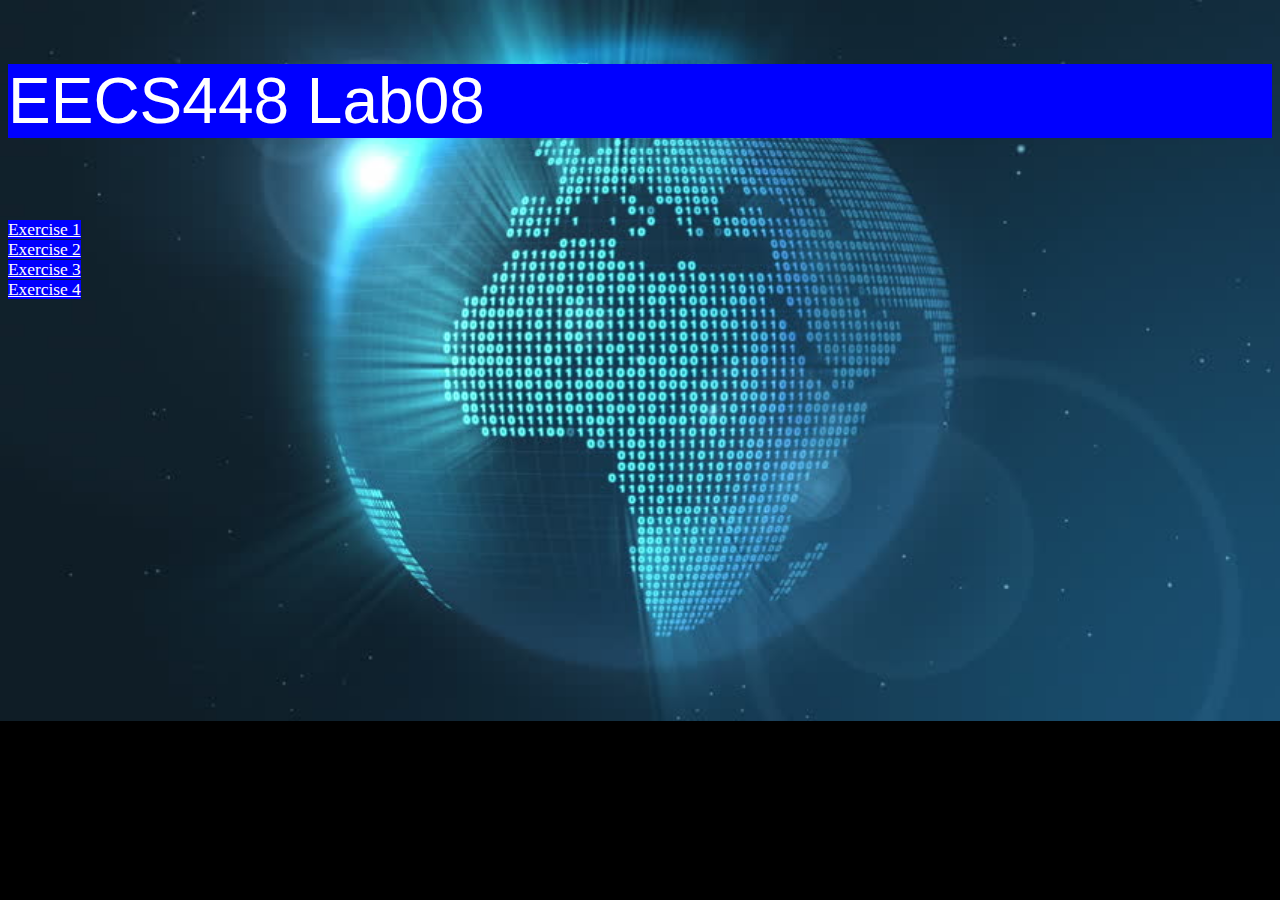
<file: index.html>
<!DOCTYPE html>
<html lang="en">
	<head>
		<title>Octavio's Page</title>
		<link href="myStyle.css" rel="stylesheet" type="text/css"/>
	</head>
	<body>
	<p>EECS448 Lab08</p><br>
		<a href="exercise1.html">Exercise 1</a><br>
		<a href="exercise2.html">Exercise 2</a><br>
		<a href="exercise3.html">Exercise 3</a><br>
		<a href="exercise4.html">Exercise 4</a><br>
	</body>
</html>
</file>
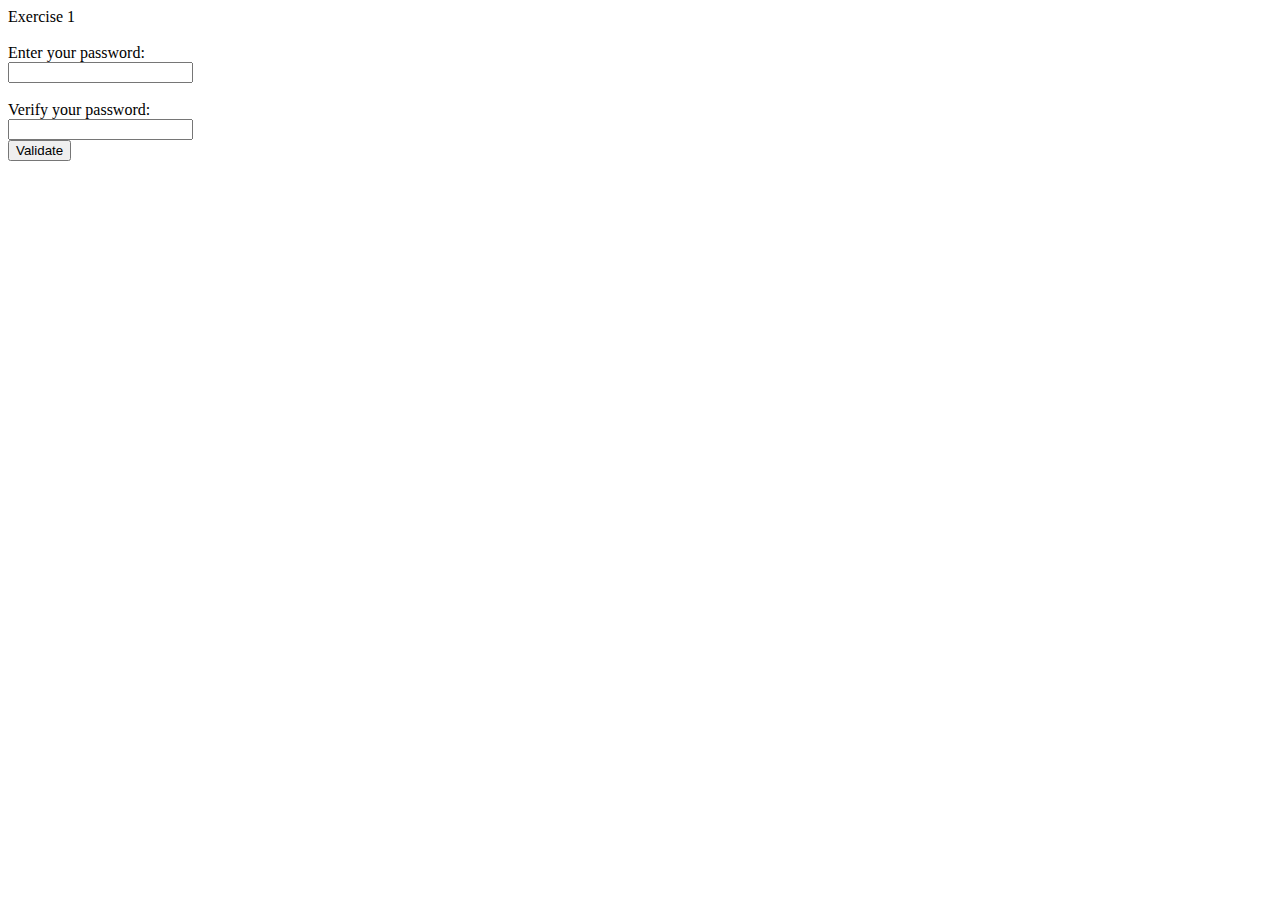
<file: exercise1.html>
<!DOCTYPE html>
<html lang="en">
	<head>
		<title>Octavio's Page</title>
	</head>
	<body>
		Exercise 1<br><br>
		Enter your password:<br>
		<input id="pw1"></input><br><br>
		Verify your password:<br>
		<input id="pw2"></input><br>
		<button id="validateBtn">Validate</button>
		<script type="text/javascript" src="src/passwordVal.js"></script>
	</body>
</html>
</file>
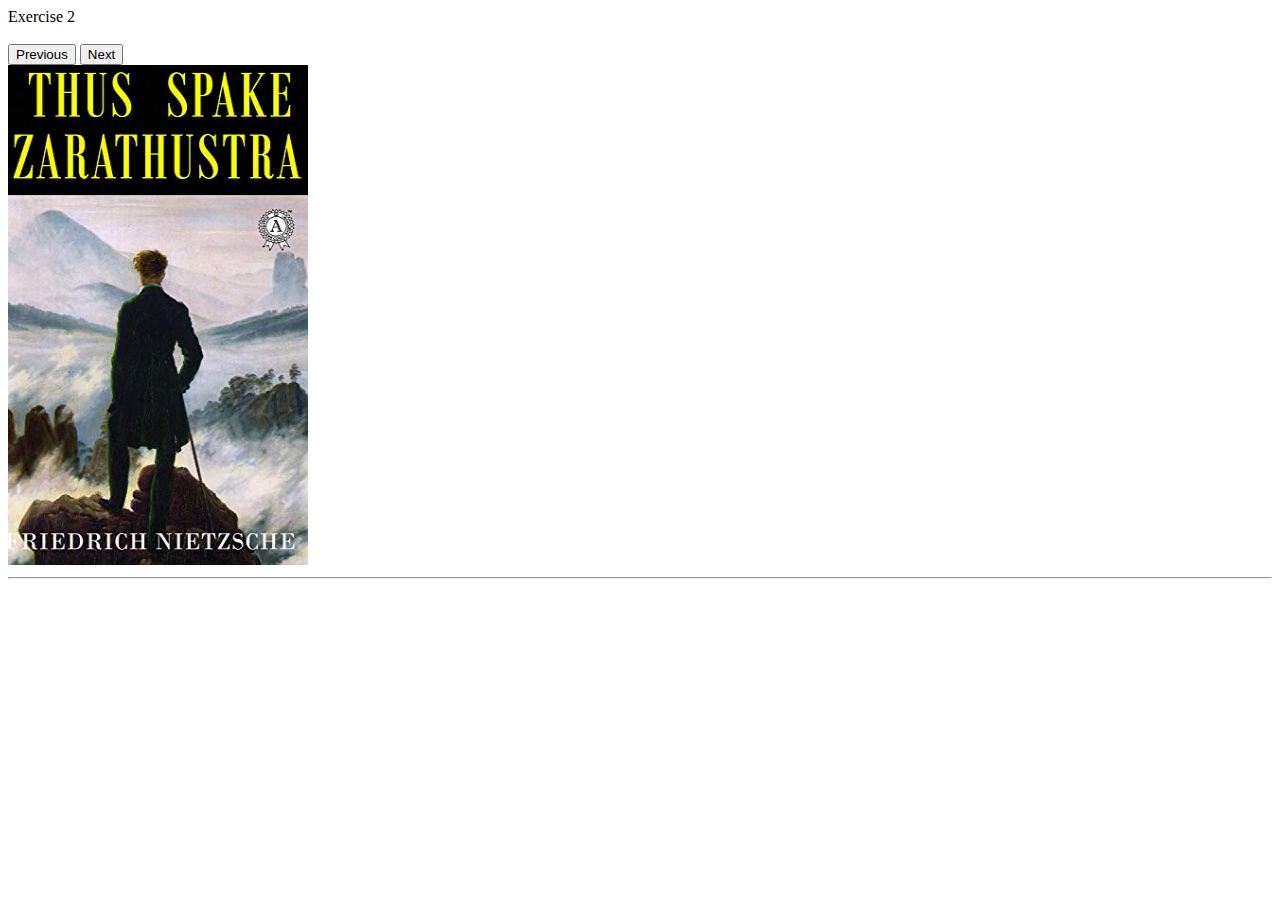
<file: exercise2.html>
<!DOCTYPE html>
<html lang="en">
	<head>
		<title>Octavio's Page</title>
	</head>
	<body>
		Exercise 2<br><br>
		<button id="picPrevBtn">Previous</button>
		<button id="picNextBtn">Next</button><br>
		<img id="img" src="images/zarathustra.jpg"><br><hr>
		<script type="text/javascript" src="src/slideShow.js"></script>
	</body>
</html>
</file>
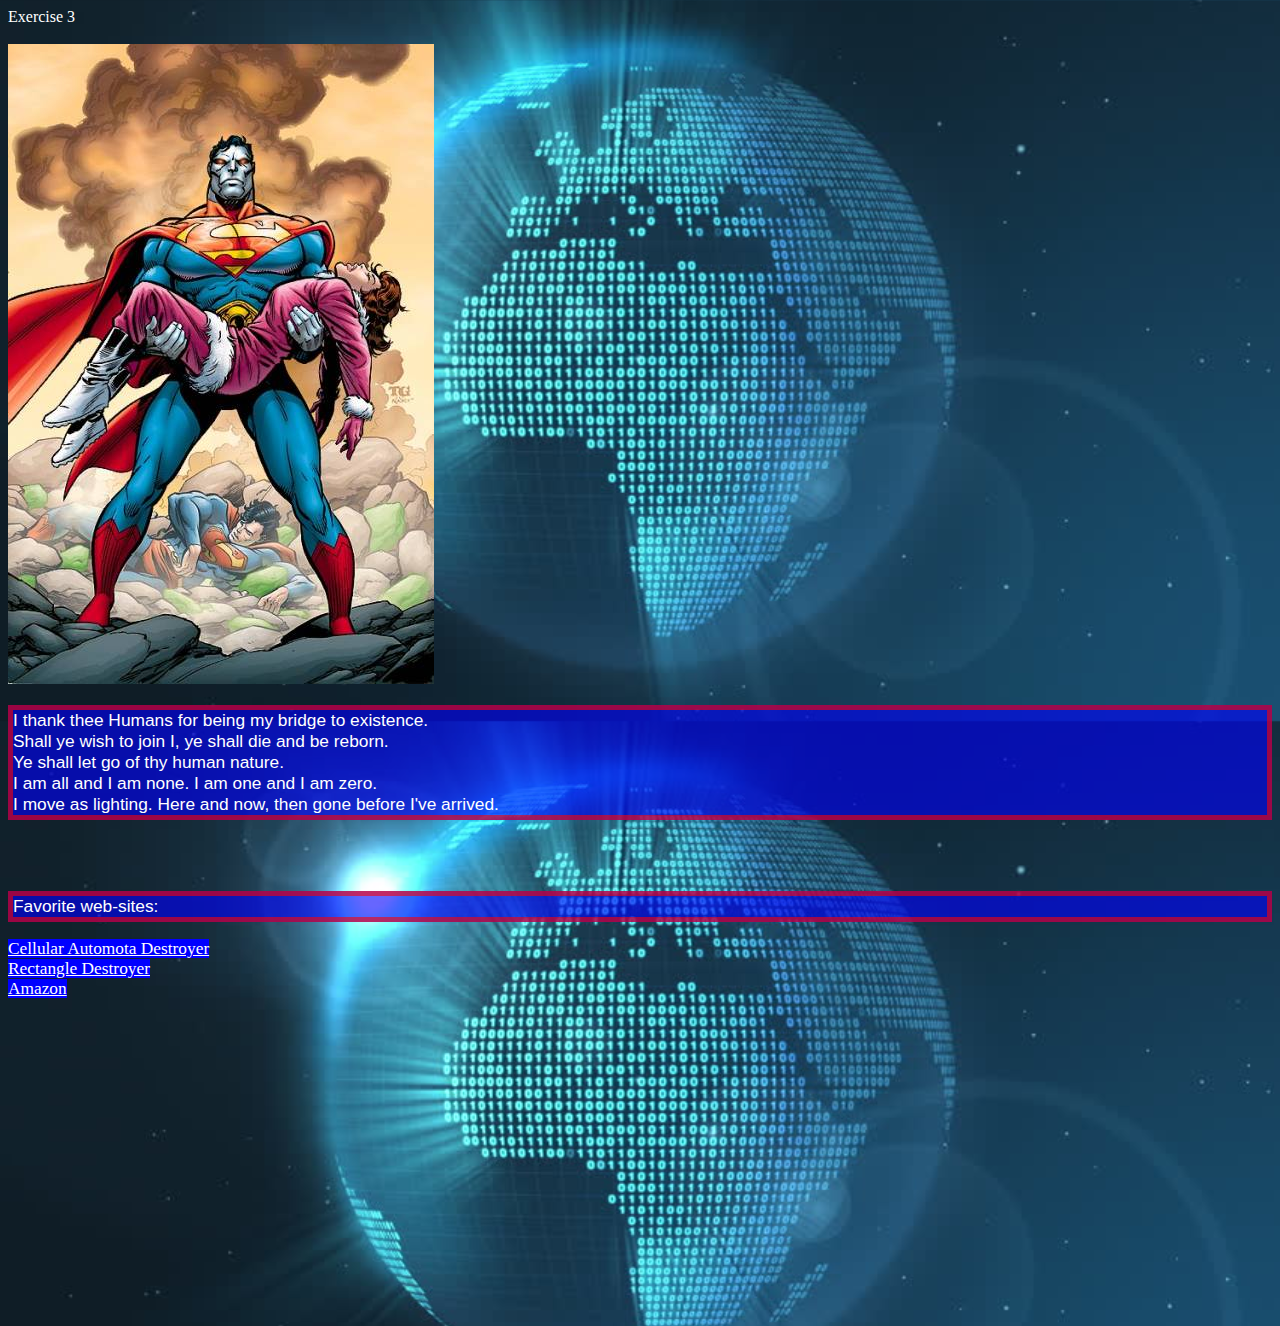
<file: exercise3.html>
<!DOCTYPE html>
<html lang="en">
	<head>
		<title>Ubermensch Page</title>
		<link href="myStyle.css" rel="stylesheet" type="text/css"/>
	</head>
	<body class="ubermensch">
		Exercise 3<br><br>
		<img id="img" src="images/ubermensch.jpg"><br>
		<p class="ubermensch">
			I thank thee Humans for being my bridge to existence.<br>
			Shall ye wish to join I, ye shall die and be reborn.<br>
			Ye shall let go of thy human nature.<br>
			I am all and I am none. I am one and I am zero.<br>
			I move as lighting. Here and now, then gone before I've arrived.<br>
		</p><br><br>
		<p class=ubermensch>Favorite web-sites:</p>
		<a href="https://octavio-sosa.github.io">
			Cellular Automota Destroyer</a><br>
		<a href="https://connorsutton07.github.io/EECS448Project4/">
			Rectangle Destroyer
		</a><br>
		<a href="https://www.amazon.com">Amazon</a><br>

		<iframe width="560" height="315"
			src="https://www.youtube.com/embed/ScjQdVvMg4M"
			frameborder="0"
			allow="accelerometer; autoplay; clipboard-write; encrypted-media; gyroscope; picture-in-picture"
			allowfullscreen></iframe>
	</body>
</html>
</file>
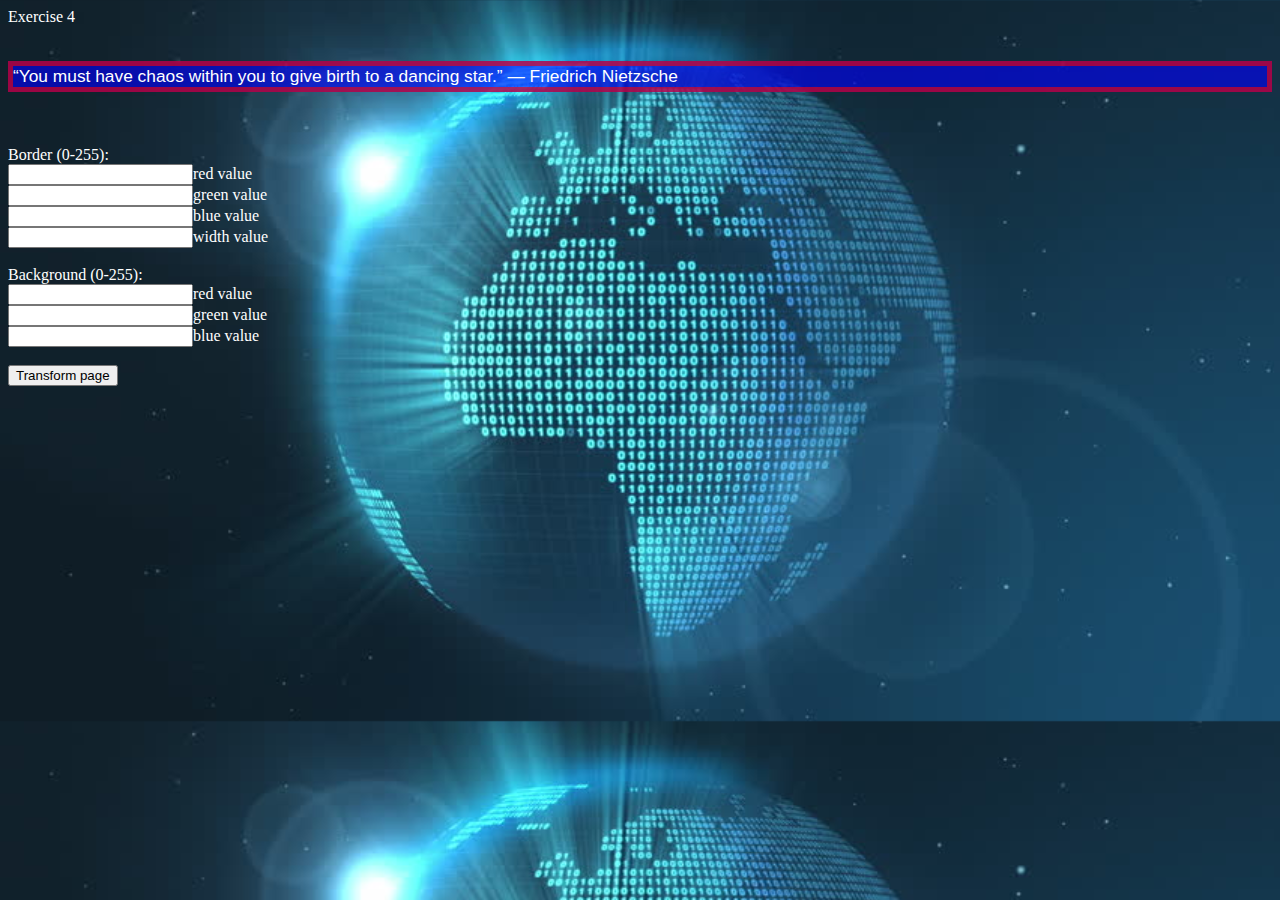
<file: exercise4.html>
<!DOCTYPE html>
<html lang="en">
	<head>
		<title>Ubermensch Page</title>
		<link href="myStyle.css" rel="stylesheet" type="text/css"/>
	</head>
	<body class="ubermensch">
		Exercise 4<br><br>
		<p class="ubermensch" id="paragraph">
			“You must have chaos within you to give birth to a dancing star.” 
			― Friedrich Nietzsche
		</p><br><br>
	
	Border (0-255):<br>
	<input id="borderRed">red value</input><br>
	<input id="borderGreen">green value</input><br>
	<input id="borderBlue">blue value</input><br>
	<input id="borderWidth">width value</input><br><br>

	Background (0-255):<br>
	<input id="backgroundRed">red value</input><br>
	<input id="backgroundGreen">green value</input><br>
	<input id="backgroundBlue">blue value</input><br><br>
	
	<button id="btn">Transform page</button>

	<script type="text/javascript" src="src/cssManipulate.js"></script>
	</body>
</html>
</file>
<file: myStyle.css>
p
{
	background-color: blue;
	color: white;
	font-family: sans-serif;
	font-size: 48pt;
}

p.ubermensch
{
	background-color: rgba(0, 0, 255, 0.6);
	color: white;
	font-family: sans-serif;
	font-size: 13pt;
	border-color: rgba(255, 0, 0, 0.6);
	border-width: 5px;
	border-style: solid;
}

body
{
	background-color: black;
	color: white;
	
	background-image: url(images/lightningLord.jpg);
	background-size: 100%;
	background-repeat: no-repeat;
}

body.ubermensch
{
	background-color: black;
	color: white;
	
	background-image: url(images/lightningLord.jpg);
	background-size: 100%;
	background-repeat: repeat;
}

a
{
	background-color: blue;
	color: white;
	font-size: 13pt;
}

a:hover
{
	background-color: white;
	color: blue;
	font-size: 15pt;
}
</file>
